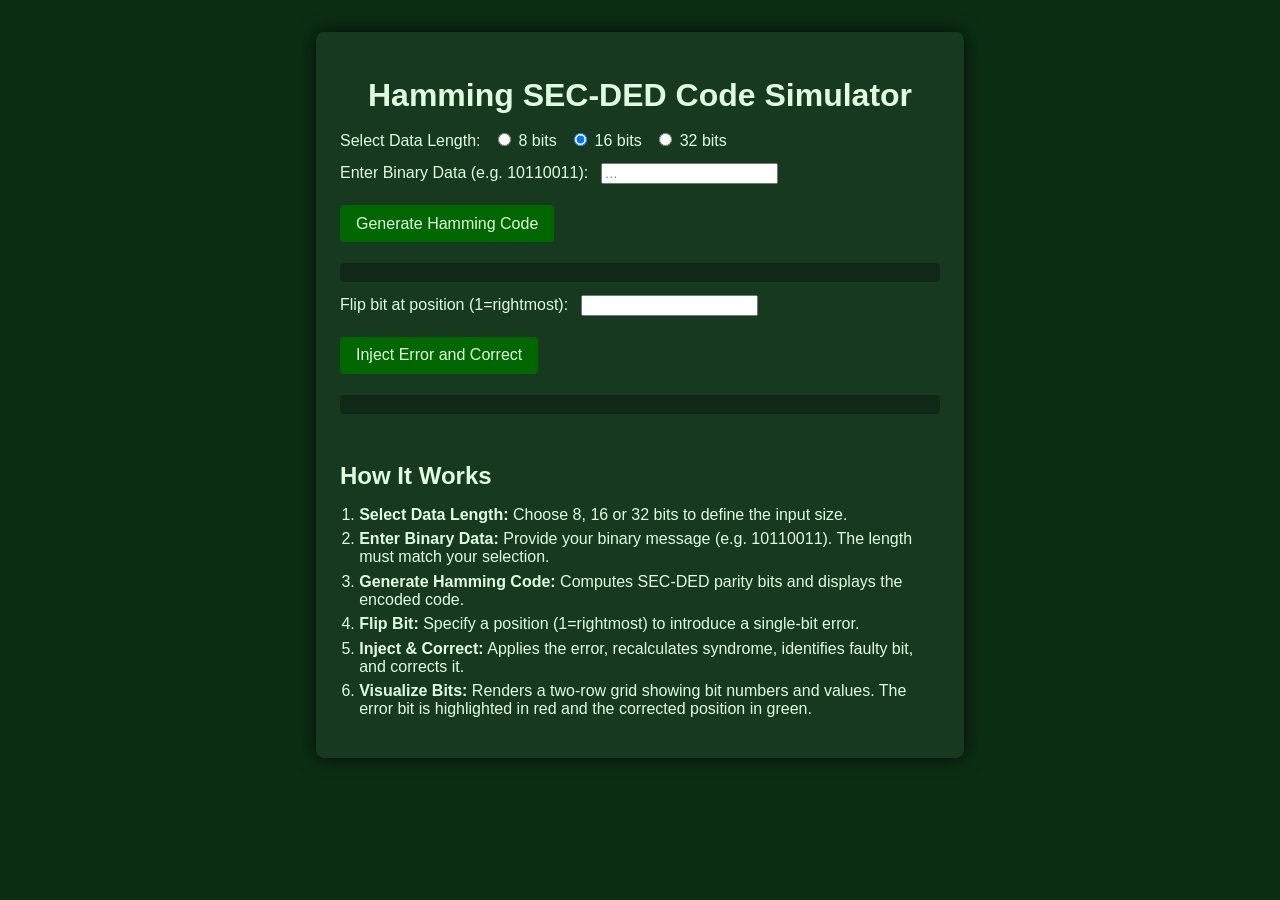
<file: index.html>
<!DOCTYPE html>
<html lang="en">
<head>
  <meta charset="UTF-8" />
  <meta name="viewport" content="width=device-width, initial-scale=1.0" />
  <title>Hamming SEC-DED Simulator</title>
  <link rel="stylesheet" href="styles.css" />
</head>
<body>
  <div class="container">
    <h1>Hamming SEC-DED Code Simulator</h1>

    <div class="input-group">
      <label>Select Data Length:</label>
      <label><input type="radio" name="len" value="8"> 8 bits</label>
      <label><input type="radio" name="len" value="16" checked> 16 bits</label>
      <label><input type="radio" name="len" value="32"> 32 bits</label>
    </div>

    <div class="input-group">
      <label for="dataInput">Enter Binary Data (e.g. 10110011):</label>
      <input id="dataInput" type="text" maxlength="32" placeholder="…"/>
    </div>
    <button id="genBtn">Generate Hamming Code</button>

    <div id="hammingCodeOutput" class="output"></div>

    <div class="input-group">
      <label for="errorPos">Flip bit at position (1=rightmost):</label>
      <input id="errorPos" type="number" min="1"/>
    </div>
    <button id="injectBtn">Inject Error and Correct</button>

    <div id="resultOutput" class="output"></div>

    <!-- burada tablo gösterilecek -->
    <div id="bitVisualization"></div>

    <!-- Projenin çalışma adımları (alt kısımda) -->
    <section class="description">
      <h2>How It Works</h2>
      <ol>
        <li><strong>Select Data Length:</strong> Choose 8, 16 or 32 bits to define the input size.</li>
        <li><strong>Enter Binary Data:</strong> Provide your binary message (e.g. 10110011). The length must match your selection.</li>
        <li><strong>Generate Hamming Code:</strong> Computes SEC-DED parity bits and displays the encoded code.</li>
        <li><strong>Flip Bit:</strong> Specify a position (1=rightmost) to introduce a single-bit error.</li>
        <li><strong>Inject & Correct:</strong> Applies the error, recalculates syndrome, identifies faulty bit, and corrects it.</li>
        <li><strong>Visualize Bits:</strong> Renders a two-row grid showing bit numbers and values. The error bit is highlighted in red and the corrected position in green.</li>
      </ol>
    </section>

  </div>

  <script src="script.js"></script>
</body>
</html>
</file>
<file: styles.css>
/* Global styles */
body {
  background: #0b2e13;
  color: #e0fde0;
  font-family: sans-serif;
  margin: 0;
  padding: 2rem;
  display: flex;
  justify-content: center;
}
.container {
  max-width: 600px;
  width: 100%;
  background: rgba(255,255,255,0.05);
  padding: 1.5rem;
  border-radius: 8px;
  box-shadow: 0 0 20px rgba(0, 0, 0, 0.7);
}
h1 {
  text-align: center;
  margin-bottom: 1rem;
}
.input-group {
  margin: .8rem 0;
}
.input-group label {
  margin-right: .5rem;
}
.output {
  background: rgba(0,0,0,0.3);
  padding: .6rem;
  margin: .8rem 0;
  border-radius: 4px;
  font-family: monospace;
  white-space: pre-wrap;
  color: #f0fff0;
}

/* Standard bit-cell styling */
.bit-cell {
  width: 32px;
  height: 32px;
  display: flex;
  align-items: center;
  justify-content: center;
  background: #84b384;
  border: 1px solid #639063;
  font-size: .8rem;
  color: #002b00;
}
.bit-cell.selected {
  outline: 2px solid #66ff66;
  outline-offset: -2px;
}
.bit-cell.error {
  background: #ff4444;
  border-color: #ff2222;
  color: #ffffff;
}

/* Visualization container: horizontal scroll + consistent grid */
#bitVisualization {
  width: 100%;
  overflow-x: auto;
  margin-top: 1rem;
  padding-bottom: .5rem;
}
#bitVisualization .bit-row {
  display: grid;
  grid-auto-flow: column;
  grid-auto-columns: 32px;
  gap: 4px;
  margin: .5rem 0;
}

/* Buttons */
button {
  background: #006600;
  color: #e0fde0;
  border: none;
  padding: .6rem 1rem;
  border-radius: 4px;
  cursor: pointer;
  font-size: 1rem;
  margin: .5rem 0;
}
button:hover {
  background: #008800;
}

/* Description at bottom */
section.description {
  margin-top: 1.5rem;
}
section.description h2 {
  margin-bottom: .5rem;
}
section.description ol {
  padding-left: 1.2rem;
}
section.description li {
  margin-bottom: .4rem;
}
</file>
